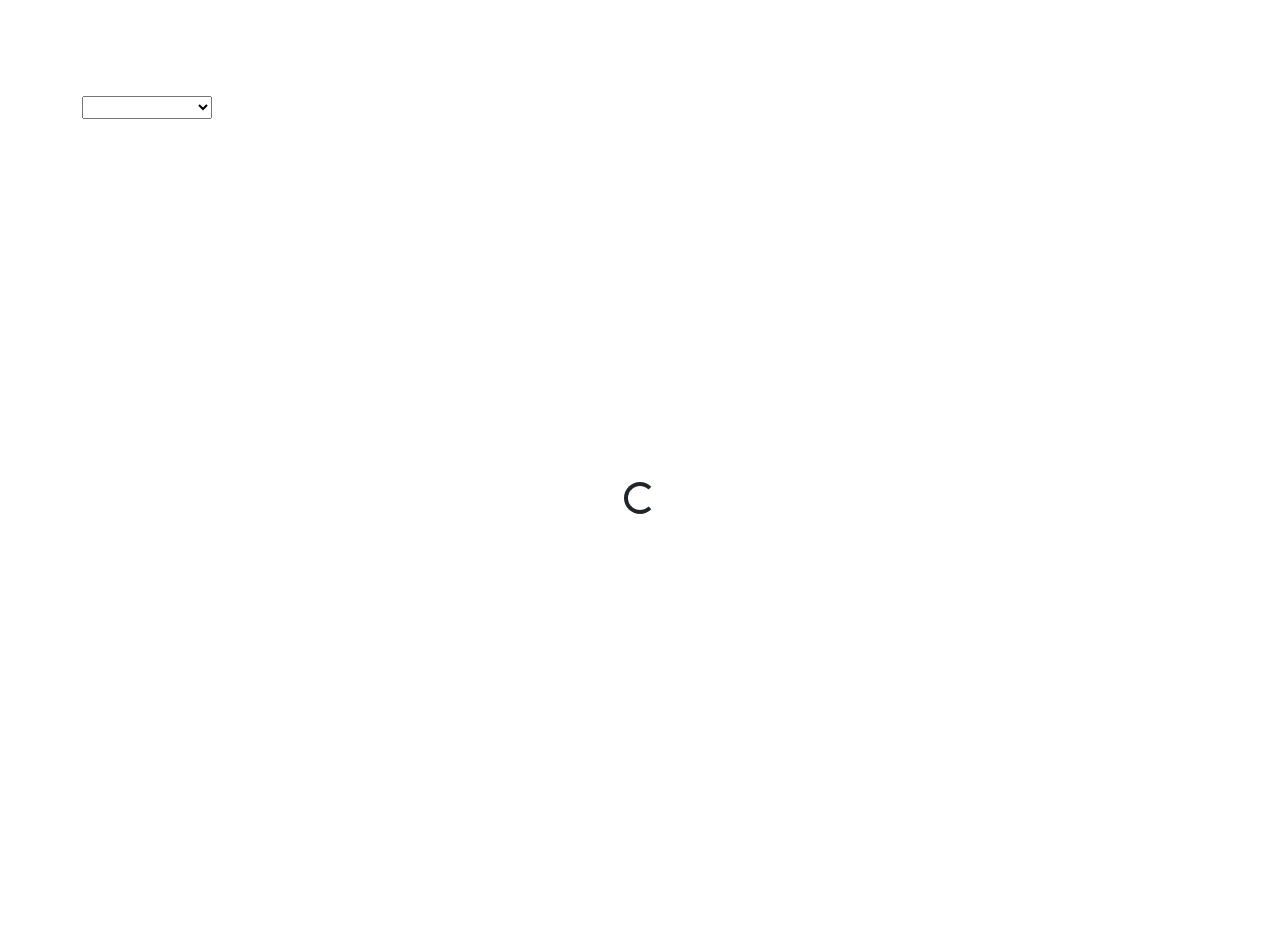
<file: index.html>
<!DOCTYPE html>
<html lang="en">
	<head>
		<meta charset="UTF-8" />
		<meta http-equiv="X-UA-Compatible" content="IE=edge" />
		<meta name="viewport" content="width=device-width, initial-scale=1.0" />
		<link
			href="https://cdn.jsdelivr.net/npm/bootstrap@5.2.3/dist/css/bootstrap.min.css"
			rel="stylesheet"
			integrity="sha384-rbsA2VBKQhggwzxH7pPCaAqO46MgnOM80zW1RWuH61DGLwZJEdK2Kadq2F9CUG65"
			crossorigin="anonymous"
		/>

		<title>Document</title>
		<style>
			.d-none {
				display: none !important;
			}
		</style>
	</head>
	<body>
		<div
			class="loader d-flex justify-content-center align-items-center"
			style="height: 100vh; width: 100vw; position: absolute"
		>
			<div class="spinner-border" role="status">
				<span class="visually-hidden">Loading...</span>
			</div>
		</div>

		<div class="container mt-5">
			<select name="" class="my-5" id="post-id">
				<option value=""></option>
				<option value="true">Completed</option>
				<option value="false">unCompleted</option>
			</select>
			<div class="row" id="posts"></div>
		</div>

		<template id="post-template">
			<div class="card col-4">
				<h3 class="number text-center"></h3>
				<p class="postId text-center"></p>
				<h4 class="name text-center w-100"></h4>
				<h6 class="email text-center"></h6>
				<p class="about w-50 text-center"></p>
				<input type="checkbox" name="" id="completed" />
				<button type="button" class="btn btn-danger">Delete</button>
			</div>
		</template>

		<script
			src="https://cdn.jsdelivr.net/npm/bootstrap@5.2.3/dist/js/bootstrap.bundle.min.js"
			integrity="sha384-kenU1KFdBIe4zVF0s0G1M5b4hcpxyD9F7jL+jjXkk+Q2h455rYXK/7HAuoJl+0I4"
			crossorigin="anonymous"
		></script>

		<!-- <script src="./server.js"></script> -->
		<script src="./main.js"></script>
	</body>
</html>
</file>
